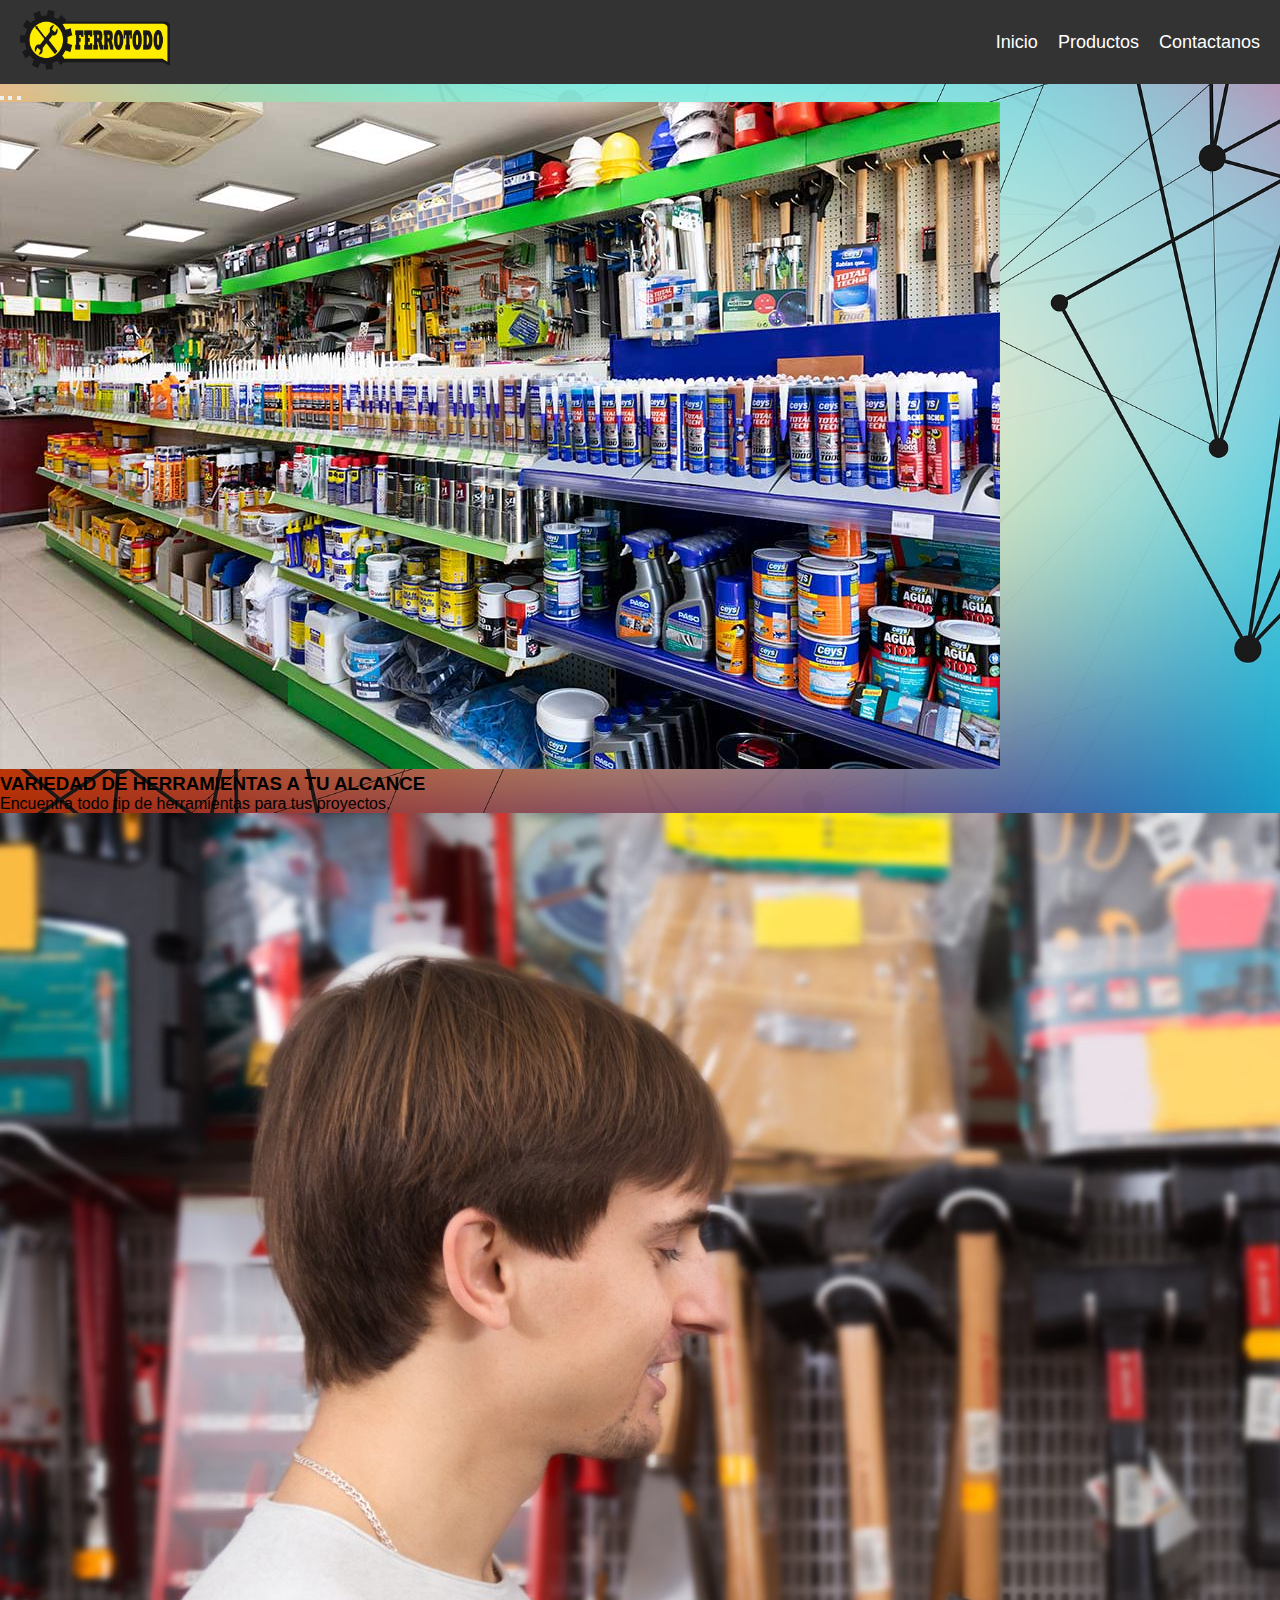
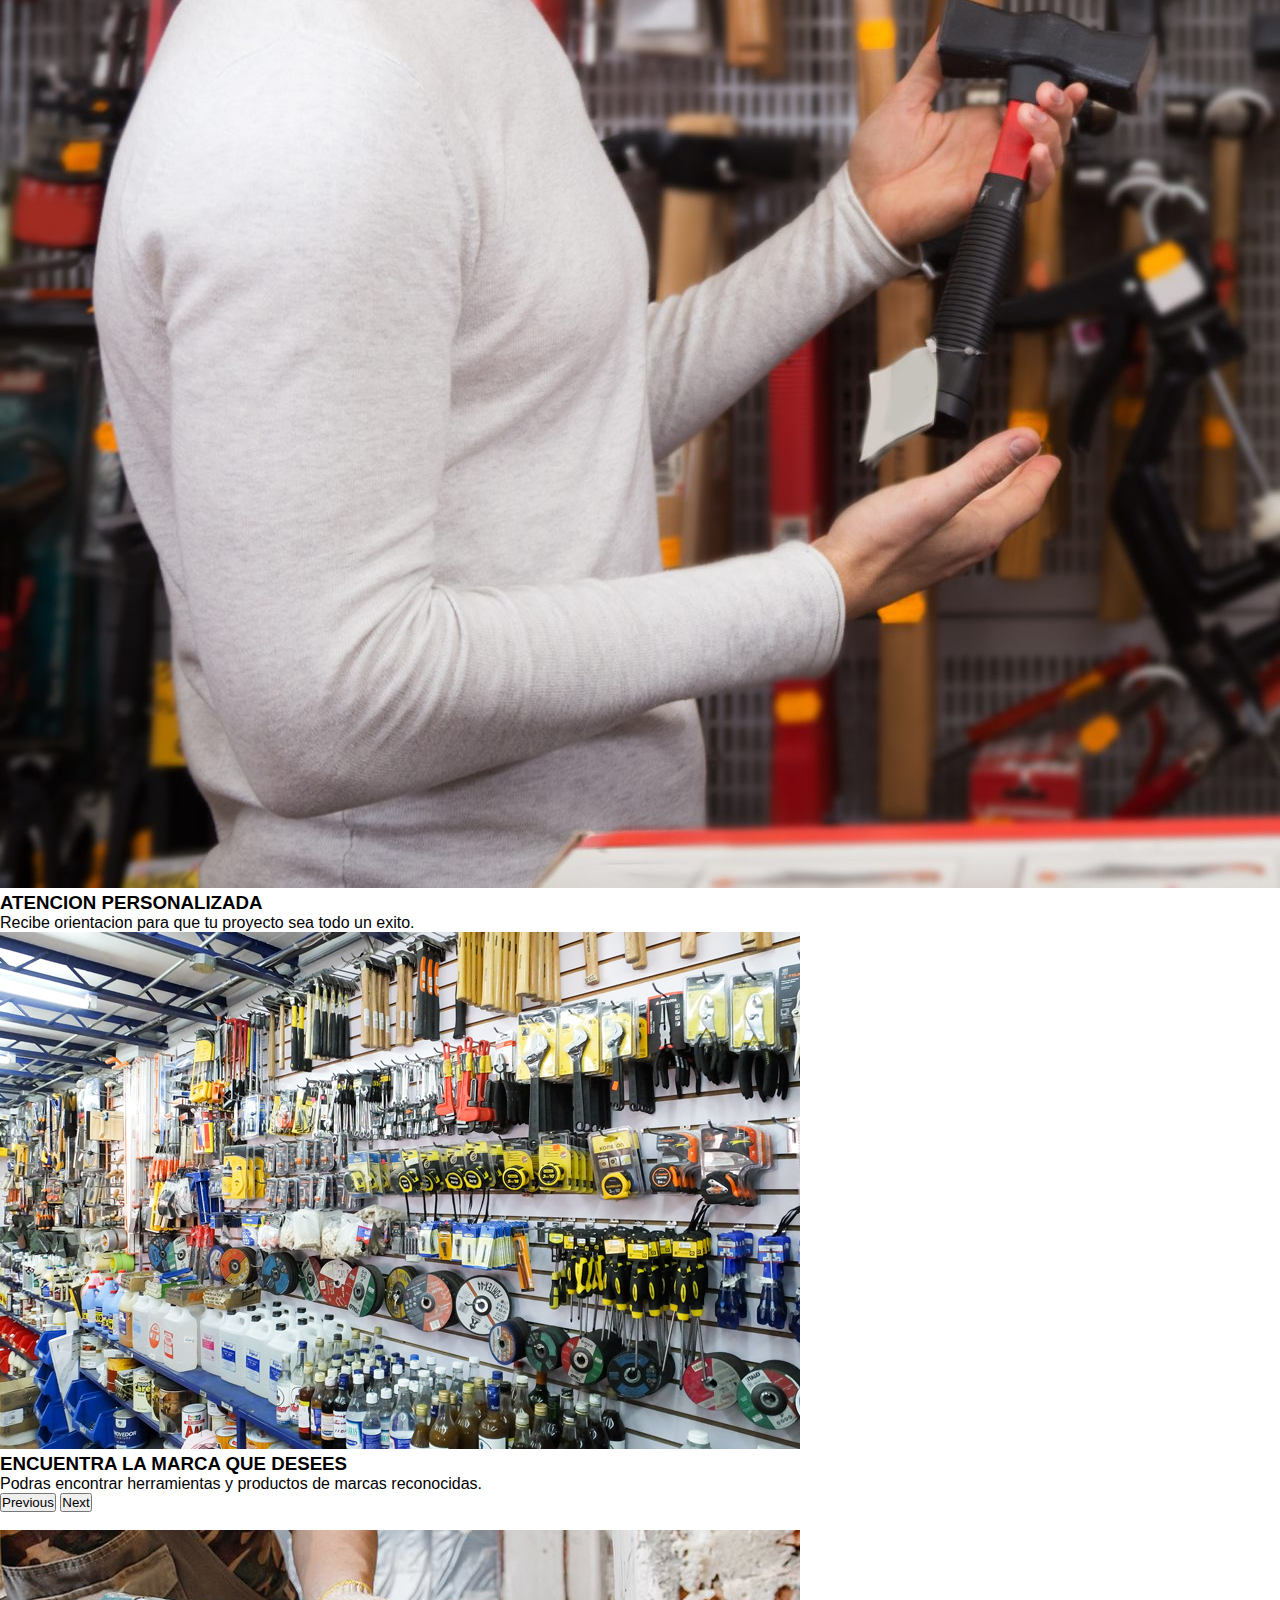
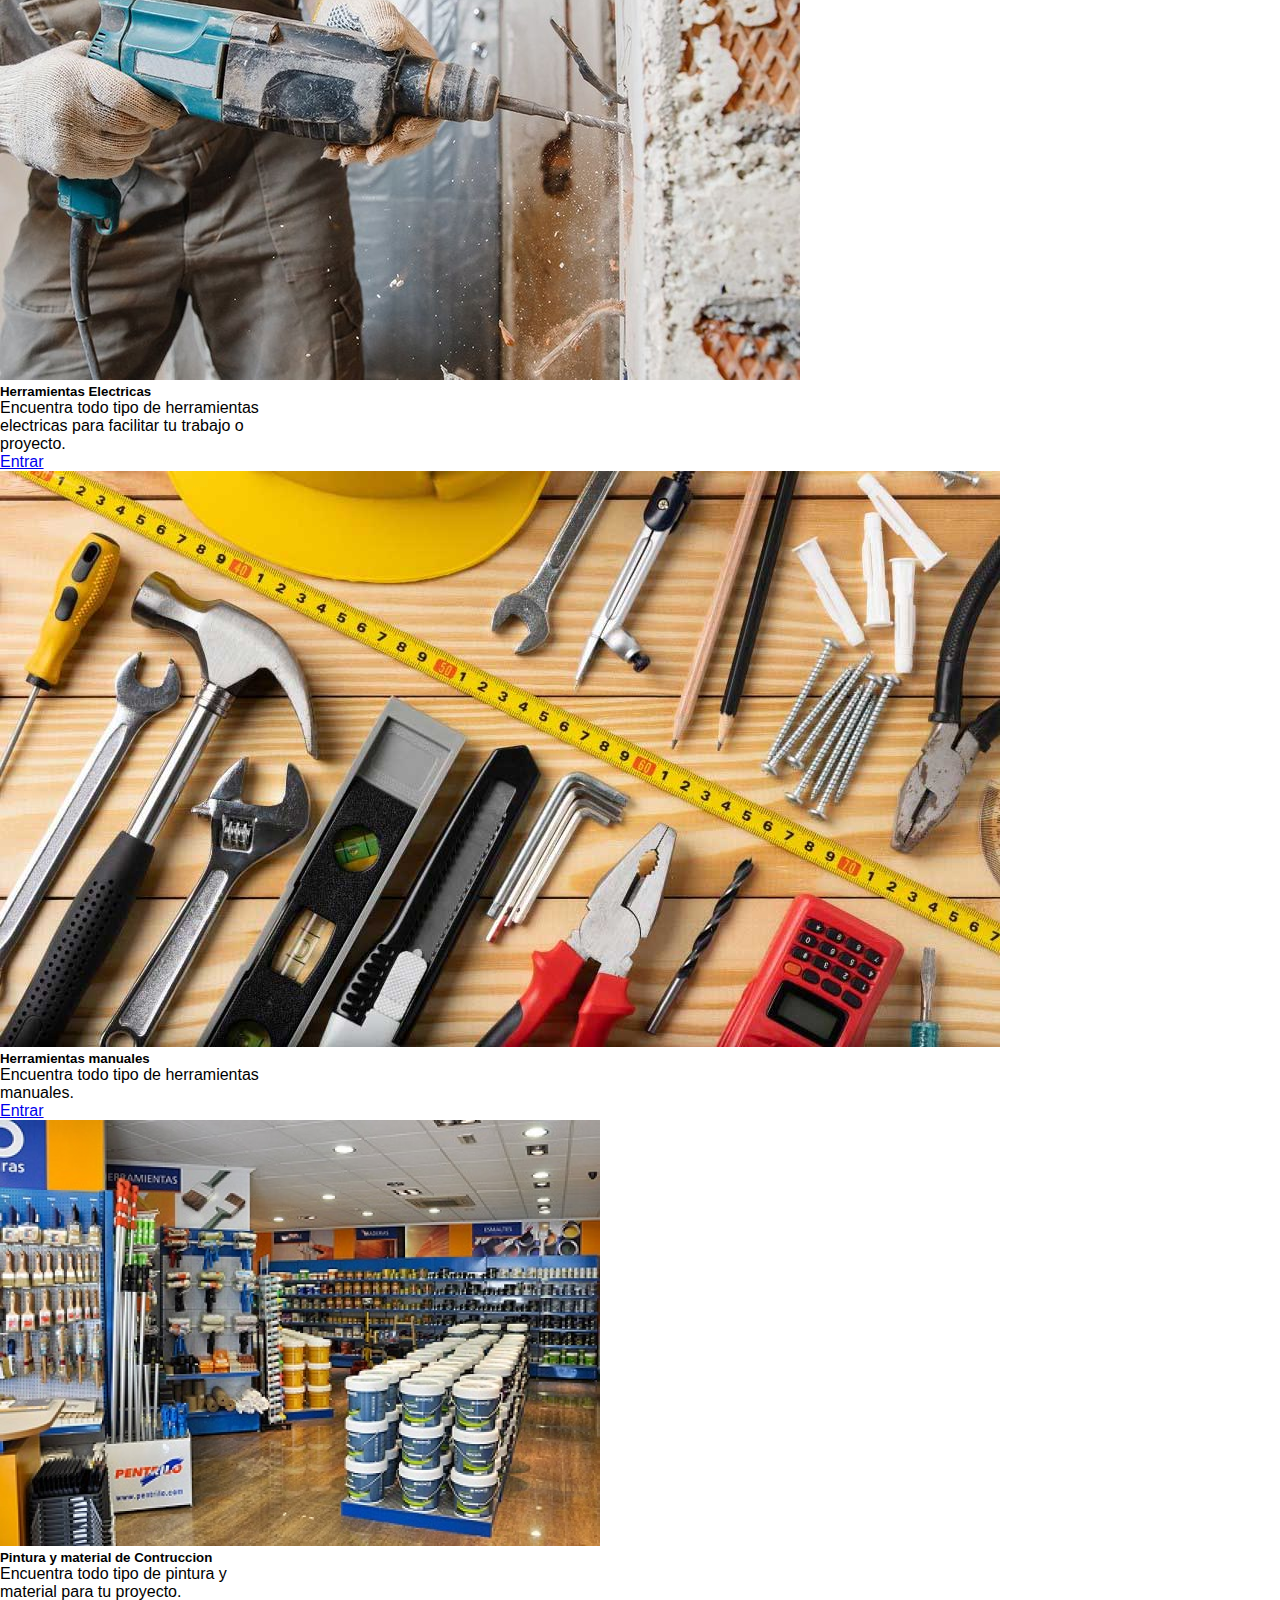
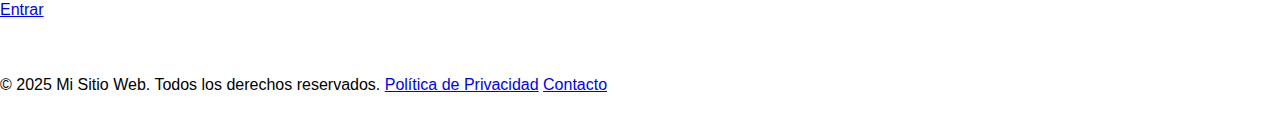
<file: index.html>
<!DOCTYPE html>
<html lang="en">
<head>
    <meta charset="UTF-8">
    <meta http-equiv="X-UA-Compatible" content="IE=edge">
    <meta name="viewport" content="width=device-width, initial-scale=1.0">
    <link rel="stylesheet" href="style.css">
    <link href="https://cdn.jsdelivr.net/npm/bootstrap@5.3.8/dist/css/bootstrap.min.css" rel="stylesheet" integrity="sha384-sRIl4kxILFvY47J16cr9ZwB07vP4J8+LH7qKQnuqkuIAvNWLzeN8tE5YBujZqJLB" crossorigin="anonymous">
    <script src="https://cdn.jsdelivr.net/npm/bootstrap@5.3.8/dist/js/bootstrap.bundle.min.js" integrity="sha384-FKyoEForCGlyvwx9Hj09JcYn3nv7wiPVlz7YYwJrWVcXK/BmnVDxM+D2scQbITxI" crossorigin="anonymous"></script>
    <link rel="shortcut icon" href="logo.png">
    <title>Ferrotodo</title>
    <script>
        function toggleMenu() {
            const navLinks = document.querySelector('.nav-links');
            navLinks.classList.toggle('active');
        }
        </script>
        
</head>
<body>
    <nav>
        <div class="logo">
            <a href="index.html">
              <img src="logo.f.png" alt="Ferrotodo" style="height: 60px;">
            </a>
          </div>
          
        <ul class="nav-links">
            <li><a href="#inicio">Inicio</a></li>
            <li><a href="#productos">Productos</a></li>
            <li><a href="#comunicar">Contactanos</a></li>
        </ul>
        <div class="hamburger" onclick="toggleMenu()">
            &#9776;
        </div>
    </nav>

    
    <div id="carouselExampleCaptions" class="carousel slide">
        <div class="carousel-indicators">
          <button type="button" data-bs-target="#carouselExampleCaptions" data-bs-slide-to="0" class="active" aria-current="true" aria-label="Slide 1"></button>
          <button type="button" data-bs-target="#carouselExampleCaptions" data-bs-slide-to="1" aria-label="Slide 2"></button>
          <button type="button" data-bs-target="#carouselExampleCaptions" data-bs-slide-to="2" aria-label="Slide 3"></button>
        </div>
        <div class="carousel-inner">
          <div class="carousel-item active">
            <img src="ferre5.jpg" class="d-block w-100" alt="...">
            <div class="carousel-caption d-none d-md-block text-warning">
              <h3>VARIEDAD DE HERRAMIENTAS A TU ALCANCE</h3>
              <p>Encuentra todo tip de herramientas para tus proyectos.</p>
            </div>
          </div>
          <div class="carousel-item">
            <img src="ferre7,jpg.jpg" class="d-block w-100" alt="...">
            <div class="carousel-caption d-none d-md-block">
              <h3>ATENCION PERSONALIZADA</h3>
              <p>Recibe orientacion para que tu proyecto sea todo un exito.</p>
            </div>
          </div>
          <div class="carousel-item">
            <img src="ferre1.jpg" class="d-block w-100" alt="...">
            <div class="carousel-caption d-none d-md-block text-warning">
              <h3>ENCUENTRA LA MARCA QUE DESEES</h3>
              <p>Podras encontrar herramientas y productos de marcas reconocidas.</p>
            </div>
          </div>
        </div>
        <button class="carousel-control-prev" type="button" data-bs-target="#carouselExampleCaptions" data-bs-slide="prev">
          <span class="carousel-control-prev-icon" aria-hidden="true"></span>
          <span class="visually-hidden">Previous</span>
        </button>
        <button class="carousel-control-next" type="button" data-bs-target="#carouselExampleCaptions" data-bs-slide="next">
          <span class="carousel-control-next-icon" aria-hidden="true"></span>
          <span class="visually-hidden">Next</span>
        </button>
      </div>
    <br>

    
    <section id="productos">
        <div class="d-flex flex-column flex-md-row justify-content-center gap-3">
            <div class="card" style="width: 18rem;">                  
              <img src="herramientaE1.jpg" class="card-img-top" alt="...">
              <div class="card-body">
                <h5 class="card-title">Herramientas Electricas</h5>
                <p class="card-text">Encuentra todo tipo de herramientas electricas para facilitar tu trabajo o proyecto.</p>
                <a href="pagina 1.html" class="btn btn-primary">Entrar</a>
              </div>
            </div>
          
            <div class="card" style="width: 18rem;">
              <img src="herramientas.jpg" class="card-img-top" alt="...">
              <div class="card-body">
                <h5 class="card-title">Herramientas manuales</h5>
                <p class="card-text">Encuentra todo tipo de herramientas manuales.</p>
                <a href="pagina 2.html" class="btn btn-primary">Entrar</a>
              </div>
            </div>
          
            <div class="card" style="width: 18rem;">
              <img src="pintura.jpg" class="card-img-top" alt="...">
              <div class="card-body">
                <h5 class="card-title">Pintura y material de Contruccion</h5>
                <p class="card-text">Encuentra todo tipo de pintura y material para tu proyecto.</p>
                <a href="pagina 3.html" class="btn btn-primary">Entrar</a>
              </div>
            </div>
          </div>
    </section>
<br>
    
    <footer class="bg-dark text-white text-center small" style="line-height: 1;">
        <div class="container py-1">
          <p class="mb-0">&copy; 2025 Mi Sitio Web. Todos los derechos reservados.
            <a href="#" class="text-white ms-2">Política de Privacidad</a>
            <a href="#" class="text-white ms-2">Contacto</a>
          </p>
        </div>
      </footer>
</body>
</html>
</file>
<file: style.css>
* {
    margin: 0;
    padding: 0;
    box-sizing: border-box;
   
}

body {
    font-family: Arial, sans-serif;
    background-image: url(fondo.jpg);
    background-size: cover;
    background-position: non-repeate ;
    background-attachment: fixed;
    height: 100%;
    display: flex;
    flex-direction: column;
}

nav {
    display: flex;
    justify-content: space-between;
    align-items: center;
    background-color: #333;
    padding: 10px 20px;
}

nav .logo h1 {
    color: yellow;
}

.nav-links {
    list-style-type: none;
    display: flex;
}

.nav-links li {
    margin-left: 20px;
}

.nav-links a {
    color: white;
    text-decoration: none;
    font-size: 18px;
}

.hamburger {
    display: none;
    font-size: 30px;
    color: white;
    cursor: pointer;
}
.container {
    display: flex;
    justify-content: space-between;
    margin: 40px 0;
}

.col {
    width: 30%;
    text-align: center;
}

.col img {
    width: 100%;
    border-radius: 8px;
    margin-bottom: 10px;
}

@media (max-width: 768px) {
    .nav-links {
        display: none;
        flex-direction: column;
        position: absolute;
        top: 60px;
        right: 20px;
        background-color: #333;
        width: 200px;
        z-index: 1000;
    }

    .nav-links li {
        margin: 10px 0;
    }

    .hamburger {
        display: block;
    }

    .nav-links.active {
        display: flex;
    }

    .container {
        flex-direction: column;
        align-items: center;
    }

    .col {
        width: 80%;
        margin-bottom: 20px;
    }
}
</file>
